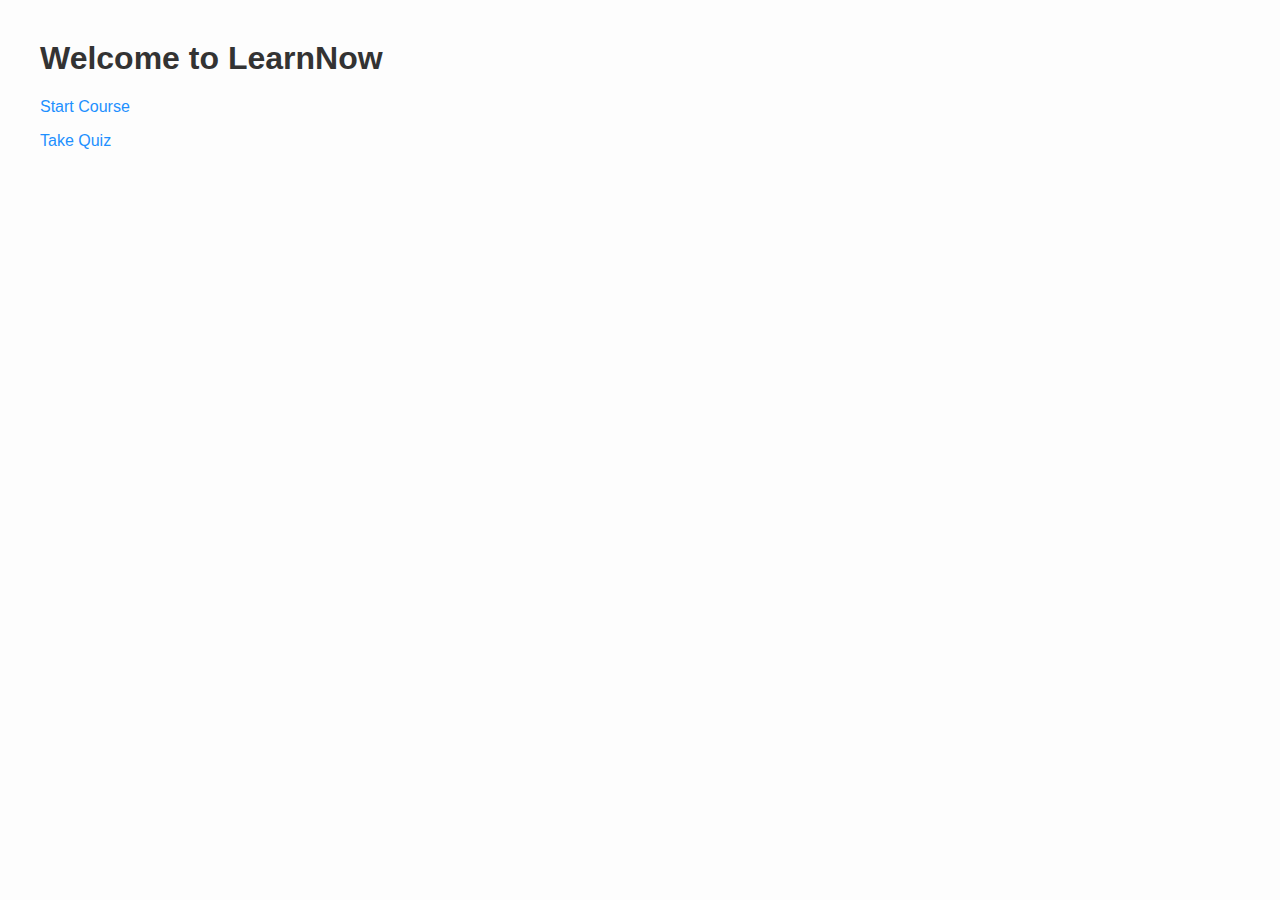
<file: online_learning_platform/client/index.html>
<!DOCTYPE html>
<html>
<head>
  <title>LearnNow - Online Learning</title>
  <link rel="stylesheet" href="style.css">
</head>
<body>
  <h1>Welcome to LearnNow</h1>
  <p><a href="course.html">Start Course</a></p>
  <p><a href="quiz.html">Take Quiz</a></p>
</body>
</html>
</file>
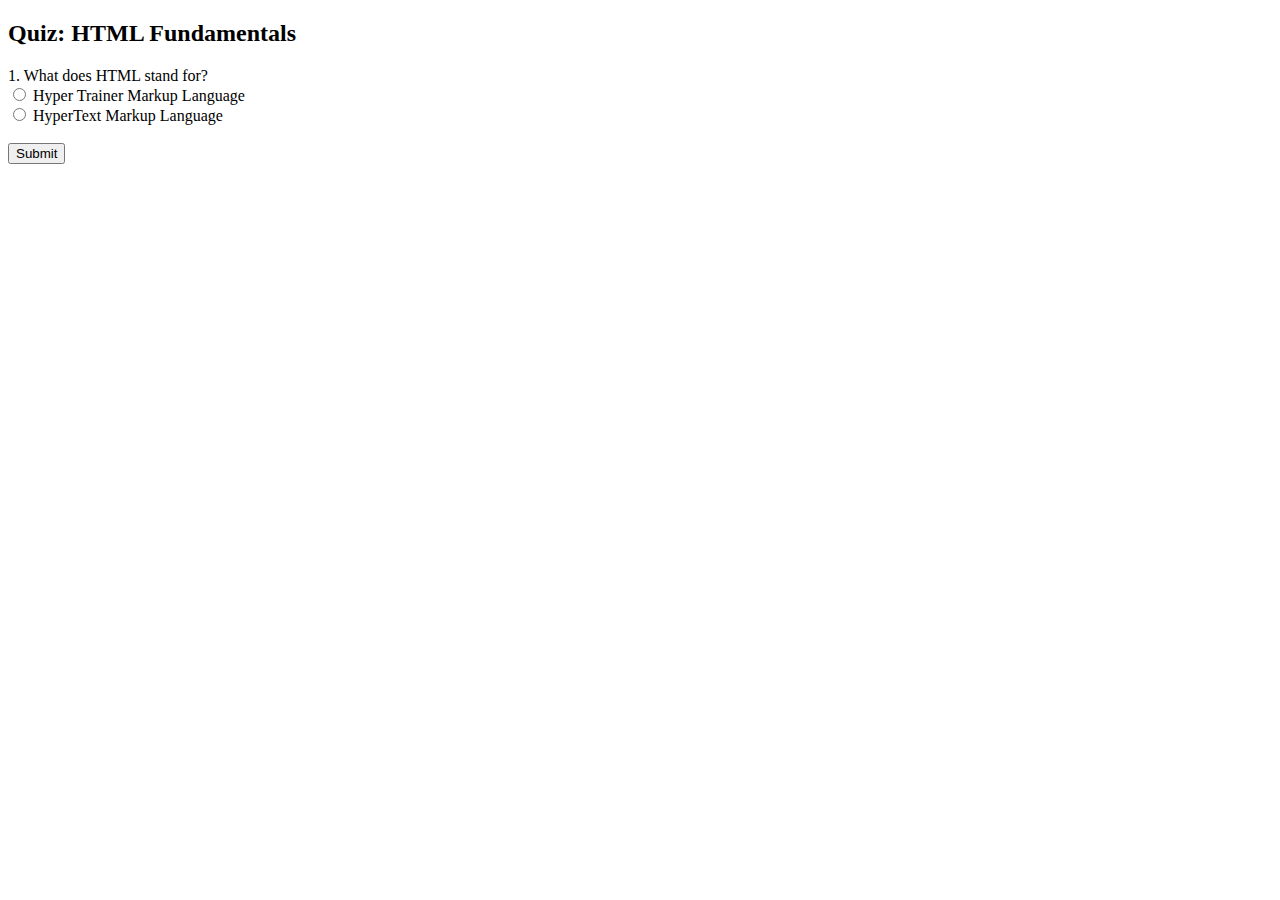
<file: online_learning_platform/client/quiz.html>
<!DOCTYPE html>
<html>
<head>
  <title>Quiz</title>
</head>
<body>
  <h2>Quiz: HTML Fundamentals</h2>
  <form id="quizForm">
    <label>1. What does HTML stand for?</label><br>
    <input type="radio" name="q1" value="A"> Hyper Trainer Markup Language<br>
    <input type="radio" name="q1" value="B"> HyperText Markup Language<br><br>
    <button type="submit">Submit</button>
  </form>

  <script>
    document.getElementById("quizForm").addEventListener("submit", function(e) {
      e.preventDefault();
      // Send result to server
      alert("Quiz submitted! Progress updated.");
    });
  </script>
</body>
</html>
</file>
<file: online_learning_platform/client/style.css>
body {
  font-family: Arial, sans-serif;
  margin: 40px;
  background-color: #fdfdfd;
  color: #222;
}

h1, h2 {
  color: #333;
}

video {
  border: 1px solid #ccc;
  border-radius: 10px;
  max-width: 100%;
}

a {
  color: #1e90ff;
  text-decoration: none;
}

button {
  background-color: #4CAF50;
  color: white;
  padding: 8px 16px;
  margin-top: 10px;
  border: none;
  cursor: pointer;
  border-radius: 5px;
}
</file>
